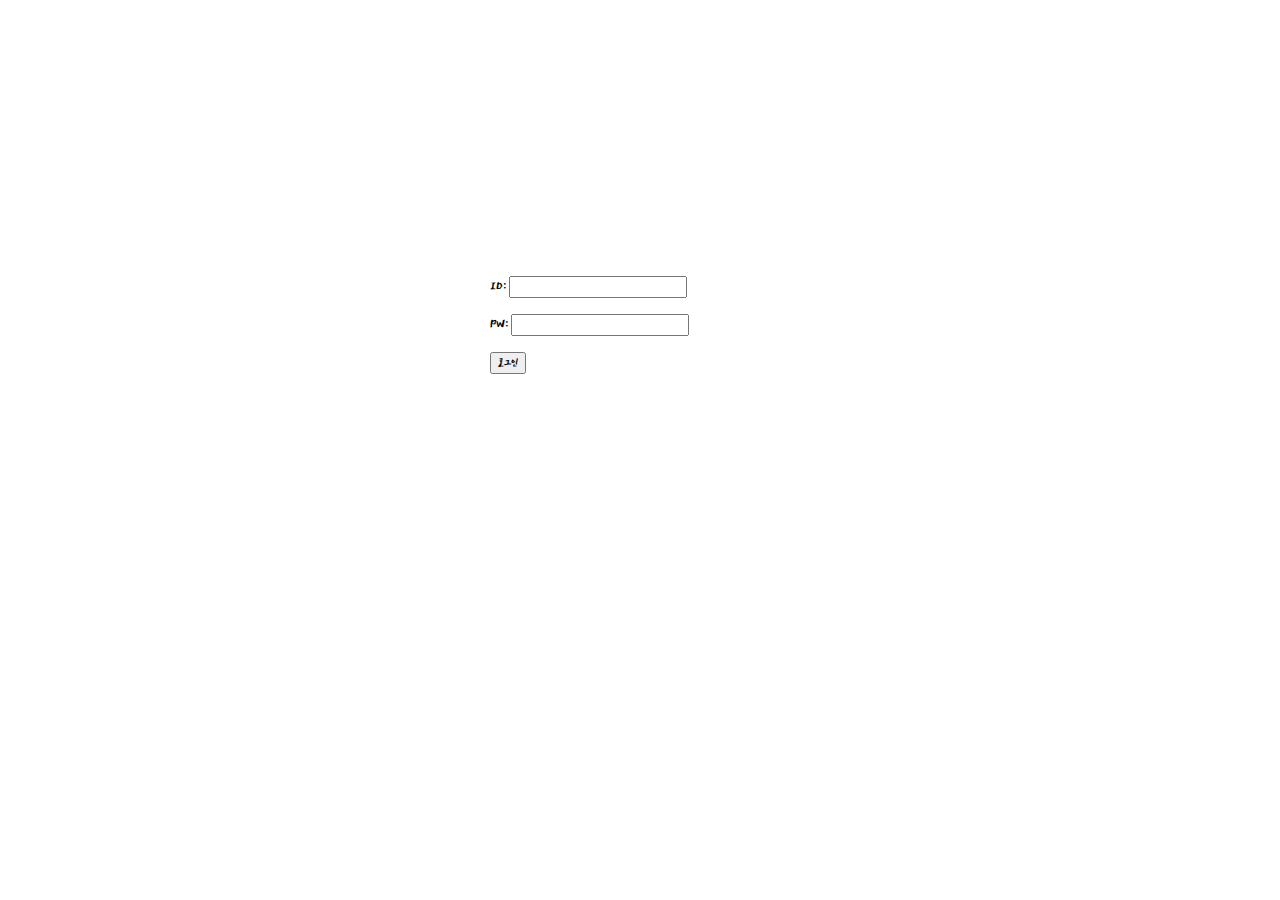
<file: lecture/spartacodingclub/frontend/login.html>
<!DOCTYPE html>
<html lang="en">

<head>
    <meta charset="UTF-8">
    <meta name="viewport" content="width=device-width, initial-scale=1.0">
    <title>Document</title>
    <style>
        @import url('https://fonts.googleapis.com/css2?family=East+Sea+Dokdo&display=swap');

        * {
            font-family: 'East Sea Dokdo', cursive;
        }

        .mytitle {
            height: 200px;
            width: 300px;
            color: white;
            text-align: center;
            padding-top: 30px;
            border-radius: 8px;

            background-image: url('https://www.ancient-origins.net/sites/default/files/field/image/Agesilaus-II-cover.jpg');
            background-position: center;
            background-size: cover;
        }
        .wrap {
            width: 300px;
            margin: 30px auto 0px auto;
        }


    </style>
</head>

<body>
    <div class="wrap">
        <div class="mytitle">
            <h1>로그인 페이지</h1>
            <h5>아이디 비번 입력 필요</h5>
        </div>

        <p>ID: <input /></p>
        <p>PW: <input /></p>
        <button>로그인</button>
    </div>
</body>

</html>
</file>
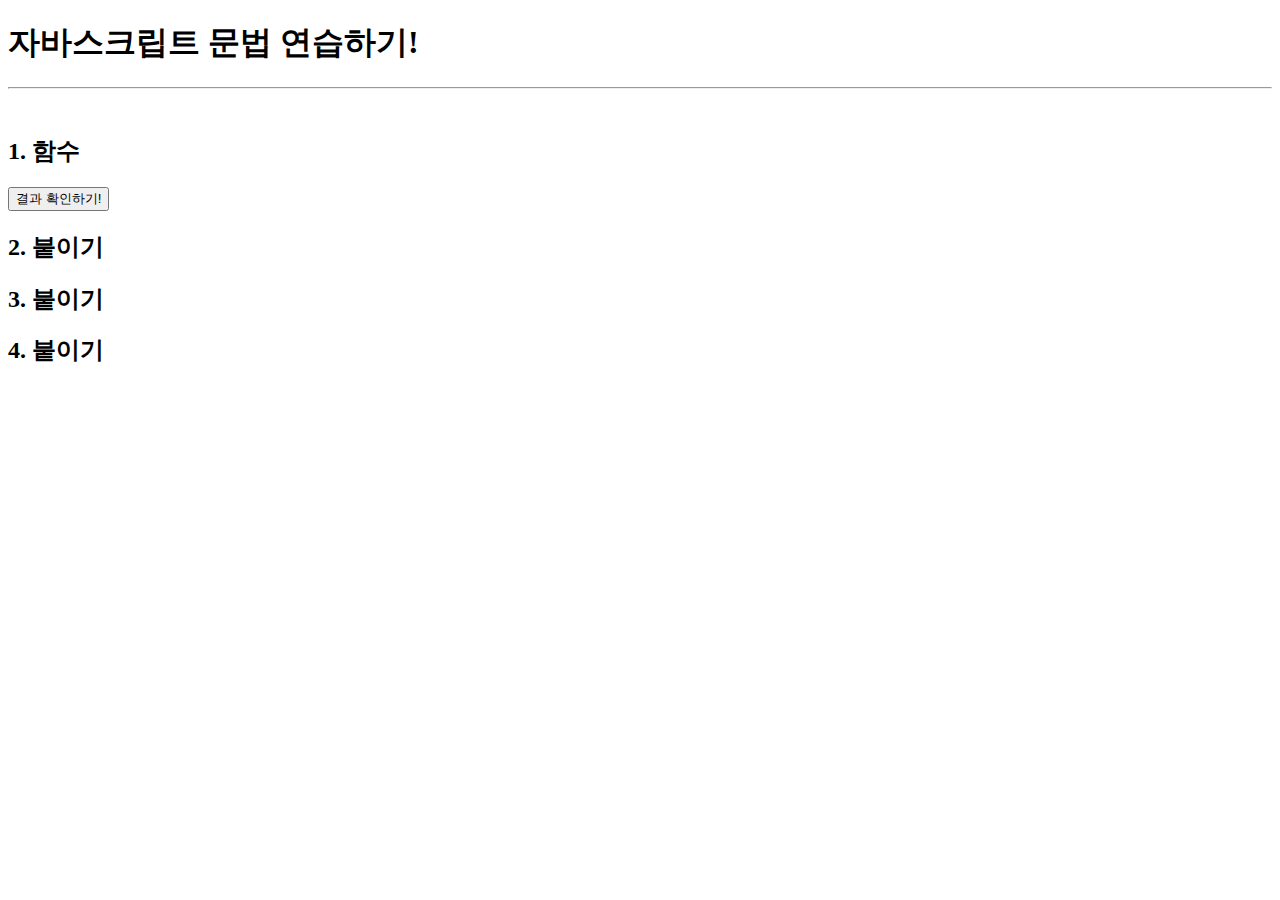
<file: lecture/spartacodingclub/spartaflix/prac.html>
<!DOCTYPE html>
<html>

<head>
    <title>자바스크립트 문법 연습하기!</title>
    <script src="https://ajax.googleapis.com/ajax/libs/jquery/3.4.1/jquery.min.js"></script>
</head>
<script>

    let fruits = ['사과', '배', '감', '귤', '수박'];
    let people = [
        { 'name': '서영', 'age': 24 },
        { 'name': '현아', 'age': 30 },
        { 'name': '영환', 'age': 12 },
        { 'name': '서연', 'age': 15 },
        { 'name': '지용', 'age': 18 },
        { 'name': '예지', 'age': 36 }
    ];

    let people2 = [
        { 'name': '서영', 'height': 165 },
        { 'name': '현아', 'height': 170 },
        { 'name': '영환', 'height': 175 },
        { 'name': '서연', 'height': 162 },
        { 'name': '지용', 'height': 190 },
        { 'name': '예지', 'height': 168 }
    ]

    function checkResult() {
        let fruits = ['사과', '배', '감', '귤', '수박']
        $('#q1').empty();
        $('#q2').empty();

        fruits.forEach((a) => {
            let temp_html = `<p>${a}</p>`;
            $('#q1').append(temp_html);
        })

        people.forEach((a) => {
            let temp_html = `<p>${a['name']}는 ${a['age']}살입니다.</p>`;
            $('#q2').append(temp_html);
        })


        people2.forEach((a) => {
            let temp_html = `<p>${a['name']}의 키는 ${a['height']}cm 입니다.</p>`;
            $('#q3').append(temp_html);
        })

    }


</script>

<body>
    <div class="top-part">
        <h1>자바스크립트 문법 연습하기!</h1>
    </div>
    <hr />
    <br>
    <h2>1. 함수</h2>
    <div class="button-part">
        <button onclick="checkResult()">결과 확인하기!</button>
    </div>
    <div class="list-part">
        <h2>2. 붙이기</h2>
        <div id="q1">
        </div>
    </div>
    <div class="list-part">
        <h2>3. 붙이기</h2>
        <div id="q2">
        </div>
    </div>
    <div class="list-part">
        <h2>4. 붙이기</h2>
        <div id="q3">
        </div>
    </div>
</body>

</html>
</file>
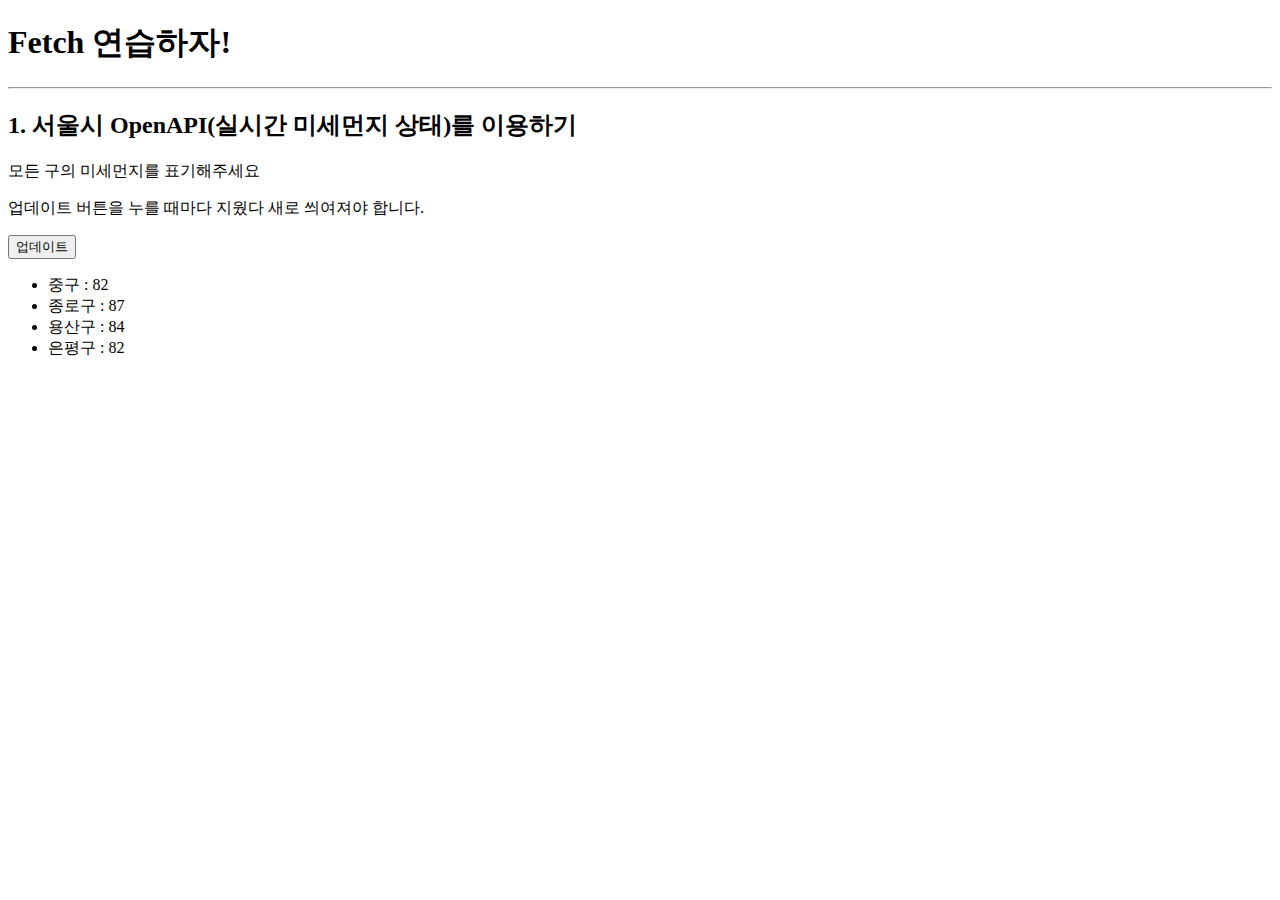
<file: lecture/spartacodingclub/spartaflix/prac3.html>
<!doctype html>
<html lang="ko">

<head>
    <meta charset="UTF-8">
    <title>미세먼지 API로Fetch 연습하고 가기!</title>

    <script src="https://ajax.googleapis.com/ajax/libs/jquery/3.5.1/jquery.min.js"></script>

    <style type="text/css">
        div.question-box {
            margin: 10px 0 20px 0;
        }
        .bad {
            color: red;
        }
    </style>

    <script>
        function q1() {
            let url = 'http://spartacodingclub.shop/sparta_api/seoulair';
            fetch(url).then(res => res.json()).then(data => {
                let rows = data['RealtimeCityAir']['row'];
                rows.forEach(a => {
                    let gu_name = a['MSRSTE_NM'];
                    let gu_mise = a['IDEX_MVL'];

                    let temp_html = ``;
                    if (gu_mise > 40) {
                        temp_html = `<li class="bad">${gu_name} : ${gu_mise}</li>`;
                    } else {
                        temp_html = `<li>${gu_name} : ${gu_mise}</li>`;
                    }
                    $('#names-q1').append(temp_html);

                })
            })
        }
    </script>

</head>

<body>
    <h1>Fetch 연습하자!</h1>

    <hr />

    <div class="question-box">
        <h2>1. 서울시 OpenAPI(실시간 미세먼지 상태)를 이용하기</h2>
        <p>모든 구의 미세먼지를 표기해주세요</p>
        <p>업데이트 버튼을 누를 때마다 지웠다 새로 씌여져야 합니다.</p>
        <button onclick="q1()">업데이트</button>
        <ul id="names-q1">
            <li>중구 : 82</li>
            <li>종로구 : 87</li>
            <li>용산구 : 84</li>
            <li>은평구 : 82</li>
        </ul>
    </div>
</body>

</html>
</file>
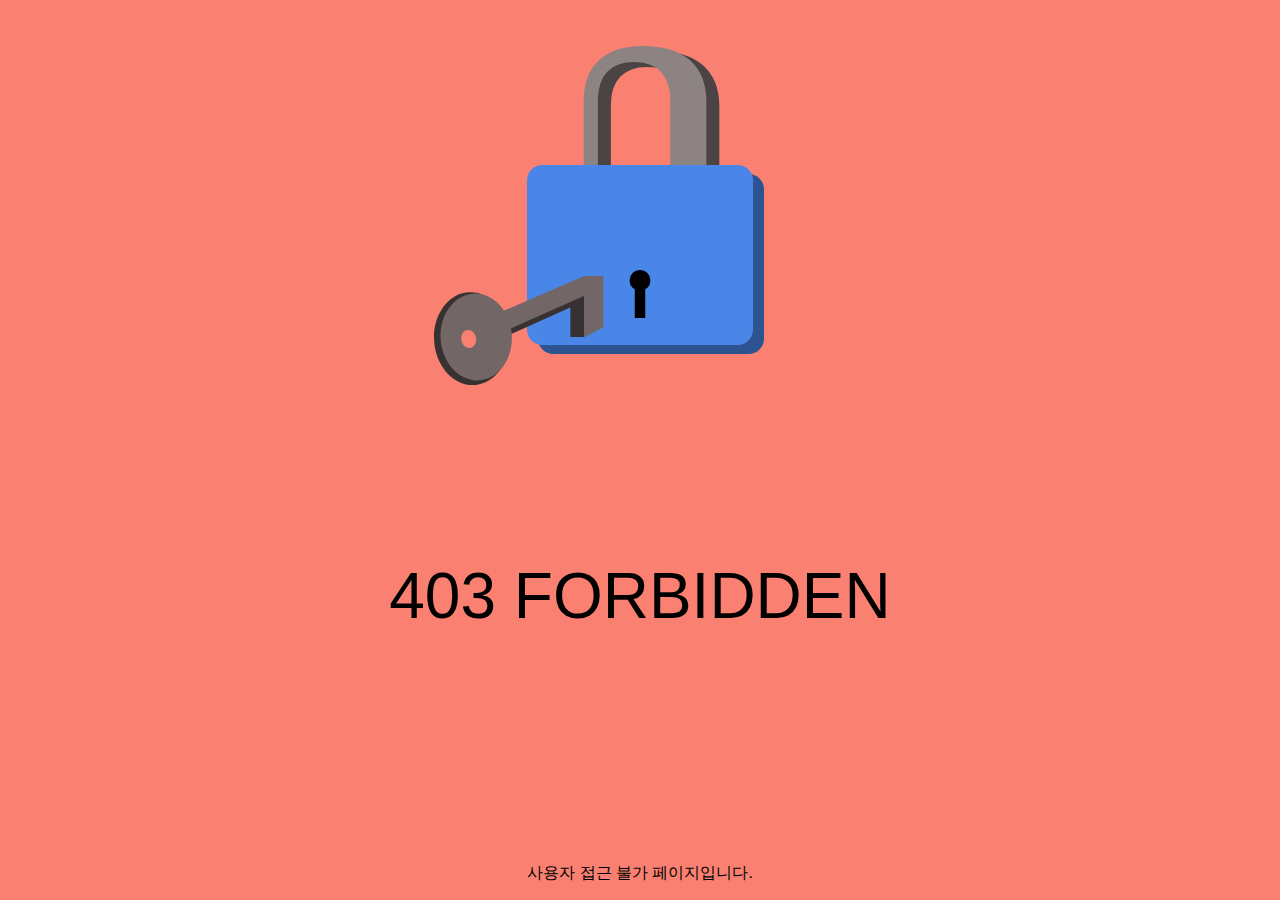
<file: lecture/spring-auth/src/main/resources/static/forbidden.html>
<!DOCTYPE html>
<html lang="en">
<head>
  <meta charset="UTF-8">
  <title>접근 불가</title>
  <style>
            html,body{
                margin:0;
                padding:0;
                display:flex;
                justify-content:center;
                align-items:center;
                background-color:salmon;
                font-family:"Quicksand", sans-serif;

            }

            #container_anim{
                position:relative;
                width:100%;
                height:70%;
            }

            #key{
                position:absolute;
                top:77%;
                left:-33%;
            }

            #text{
                font-size:4rem;
                position:absolute;
                top:55%;
                width:100%;
                text-align:center;
            }

            #credit{
                position:absolute;
                bottom:0;
                width:100%;
                text-align:center;
                bottom:
            }

            a{
                color: rgb(115,102,102);
            }
        </style>
  <script>
          var lock = document.querySelector('#lock');
          var key = document.querySelector('#key');


          function keyAnimate(){
            dynamics.animate(key, {
              translateX: 33
            }, {
              type:dynamics.easeInOut,
              duration:500,
              complete:lockAnimate
            })
          }


          function lockAnimate(){
            dynamics.animate(lock, {
              rotateZ:-5,
              scale:0.9
            }, {
              type:dynamics.bounce,
              duration:3000,
              complete:keyAnimate
            })
          }


          setInterval(keyAnimate, 3000);
        </script>
</head>
<body>
<div id="container_anim">
  <div id="lock" class="key-container">
    <?xml version="1.0" standalone="no"?><!-- Generator: Gravit.io --><svg xmlns="http://www.w3.org/2000/svg" xmlns:xlink="http://www.w3.org/1999/xlink" style="isolation:isolate" viewBox="317.286 -217 248 354" width="248" height="354"><g><path d="M 354.586 -43 L 549.986 -43 C 558.43 -43 565.286 -36.144 565.286 -27.7 L 565.286 121.7 C 565.286 130.144 558.43 137 549.986 137 L 354.586 137 C 346.141 137 339.286 130.144 339.286 121.7 L 339.286 -27.7 C 339.286 -36.144 346.141 -43 354.586 -43 Z" style="stroke:none;fill:#2D5391;stroke-miterlimit:10;"/><g transform="matrix(-1,0,0,-1,543.786,70)"><text transform="matrix(1,0,0,1,0,234)" style="font-family:'Quicksand';font-weight:700;font-size:234px;font-style:normal;fill:#4a4444;stroke:none;">U</text></g><g transform="matrix(-1,0,0,-1,530.786,65)"><text transform="matrix(1,0,0,1,0,234)" style="font-family:'Quicksand';font-weight:700;font-size:234px;font-style:normal;fill:#8e8383;stroke:none;">U</text></g><path d="M 343.586 -52 L 538.986 -52 C 547.43 -52 554.286 -45.144 554.286 -36.7 L 554.286 112.7 C 554.286 121.144 547.43 128 538.986 128 L 343.586 128 C 335.141 128 328.286 121.144 328.286 112.7 L 328.286 -36.7 C 328.286 -45.144 335.141 -52 343.586 -52 Z" style="stroke:none;fill:#4A86E8;stroke-miterlimit:10;"/><g><circle vector-effect="non-scaling-stroke" cx="441.28571428571433" cy="63.46153846153848" r="10.461538461538453" fill="rgb(0,0,0)"/><rect x="436.055" y="66.538" width="10.462" height="34.462" transform="matrix(1,0,0,1,0,0)" fill="rgb(0,0,0)"/></g></g></svg>
  </div>

  <div id="key">
    <?xml version="1.0" standalone="no"?><!-- Generator: Gravit.io --><svg xmlns="http://www.w3.org/2000/svg" xmlns:xlink="http://www.w3.org/1999/xlink" style="isolation:isolate" viewBox="232.612 288.821 169.348 109.179" width="169.348" height="109.179"><g><path d=" M 382.96 349.821 L 368.96 349.821 L 368.96 314.821 L 382.96 307.821 L 382.96 349.821 Z " fill="rgb(55,49,49)"/><path d=" M 292.134 354.827 L 379.96 315.39 L 379.96 305.547 L 292.134 343.094 L 292.134 354.827 Z " fill="rgb(55,49,49)"/><path d=" M 280.96 340.109 L 401.96 288.821 L 401.96 340.109 L 382.96 349.972 L 382.96 308.547 L 265.96 360.821 L 259.96 349.972 L 280.96 340.109 Z " fill="rgb(115,102,102)"/><path d=" M 401.96 288.821 L 382.96 288.821 L 280.96 332.821 L 292.134 340.109 L 401.96 288.821 Z " fill="rgb(115,102,102)"/><g><path d=" M 232.755 354.125 C 230.958 328.501 246.297 306.519 266.988 305.068 C 287.679 303.617 305.937 323.243 307.734 348.867 C 309.531 374.492 294.191 396.473 273.5 397.924 C 252.809 399.375 234.552 379.75 232.755 354.125 Z " fill="rgb(55,49,49)"/><path d=" M 239.241 352.316 C 237.564 328.406 252.144 307.876 271.779 306.499 C 291.414 305.122 308.716 323.416 310.393 347.326 C 312.07 371.236 297.49 391.766 277.855 393.143 C 258.22 394.52 240.917 376.226 239.241 352.316 Z " fill="rgb(115,102,102)"/><path d=" M 260.038 353.084 C 259.196 348.171 261.788 343.621 265.822 342.929 C 269.856 342.238 273.816 345.665 274.658 350.578 C 275.5 355.49 272.909 360.041 268.874 360.732 C 264.84 361.424 260.88 357.997 260.038 353.084 Z " fill="salmon"/></g></g></svg>
  </div>
</div>

<p id="text">403 FORBIDDEN</p>
<p id="credit">사용자 접근 불가 페이지입니다.</a></p>
</body>
</html>
</file>
